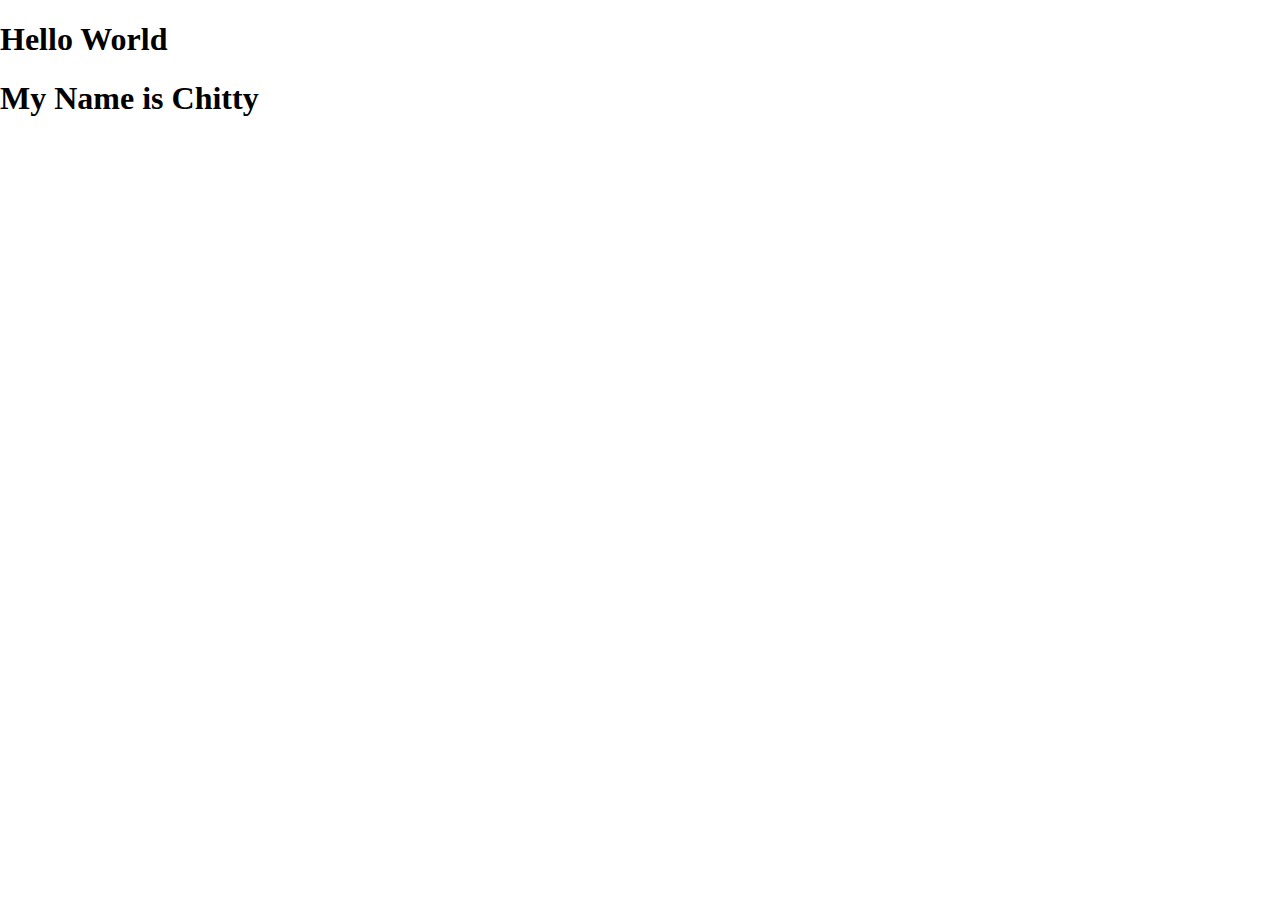
<file: index.html>
<!DOCTYPE html>
<html>
<head>
	<title>Working with CSS</title>
	<link rel="stylesheet" type="text/css" href="./css/style.css">
</head>
<body>
	<h1 id="hello">Hello World</h1>
	<h1 class="chitty font12">My Name is Chitty</h1>
</body>
</html>
</file>
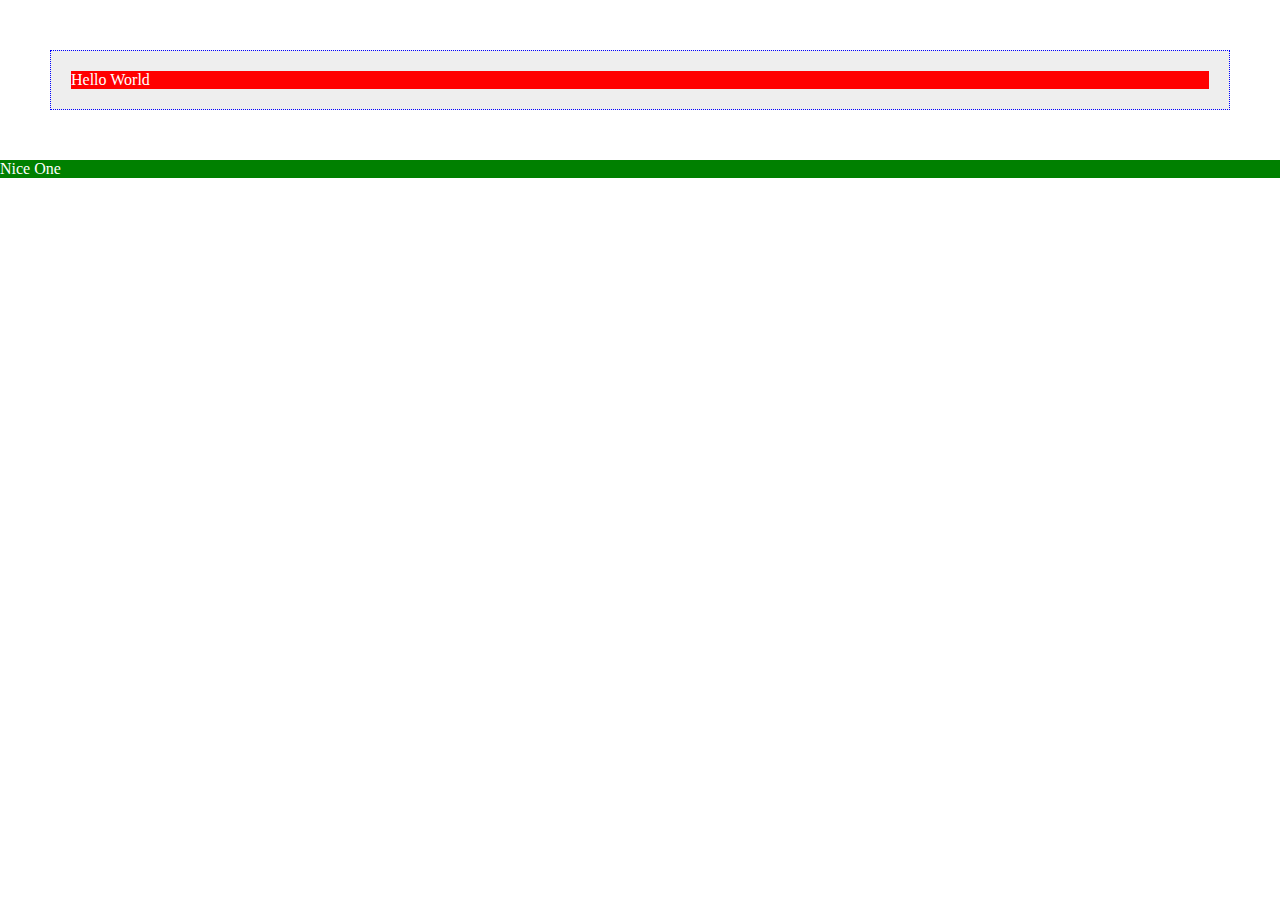
<file: box.html>
<!DOCTYPE html>
<html>
<head>
	<title>Working with Box Model</title>
	<link rel="stylesheet" type="text/css" href="./css/style.css">
</head>
<body>
	<div class="a">
		<div class="b">
			Hello World
		</div>
	</div>
	<div class="c">Nice One</div>
</body>
</html>
</file>
<file: css/style.css>
body{
	margin: 0;
	padding: 0;
}
.a{
	background-color: #eee;
	color: white;
	margin: 50px;
	padding: 20px;
	/*border-width: 50px;
	border-style: solid;
	border-color: #000;*/
	border: 1px dotted blue;
	/*border: 50px solid #000;*/
}
.b{
	background-color: red;
}
.c{
	background-color: green;
	color: white;
}
</file>
